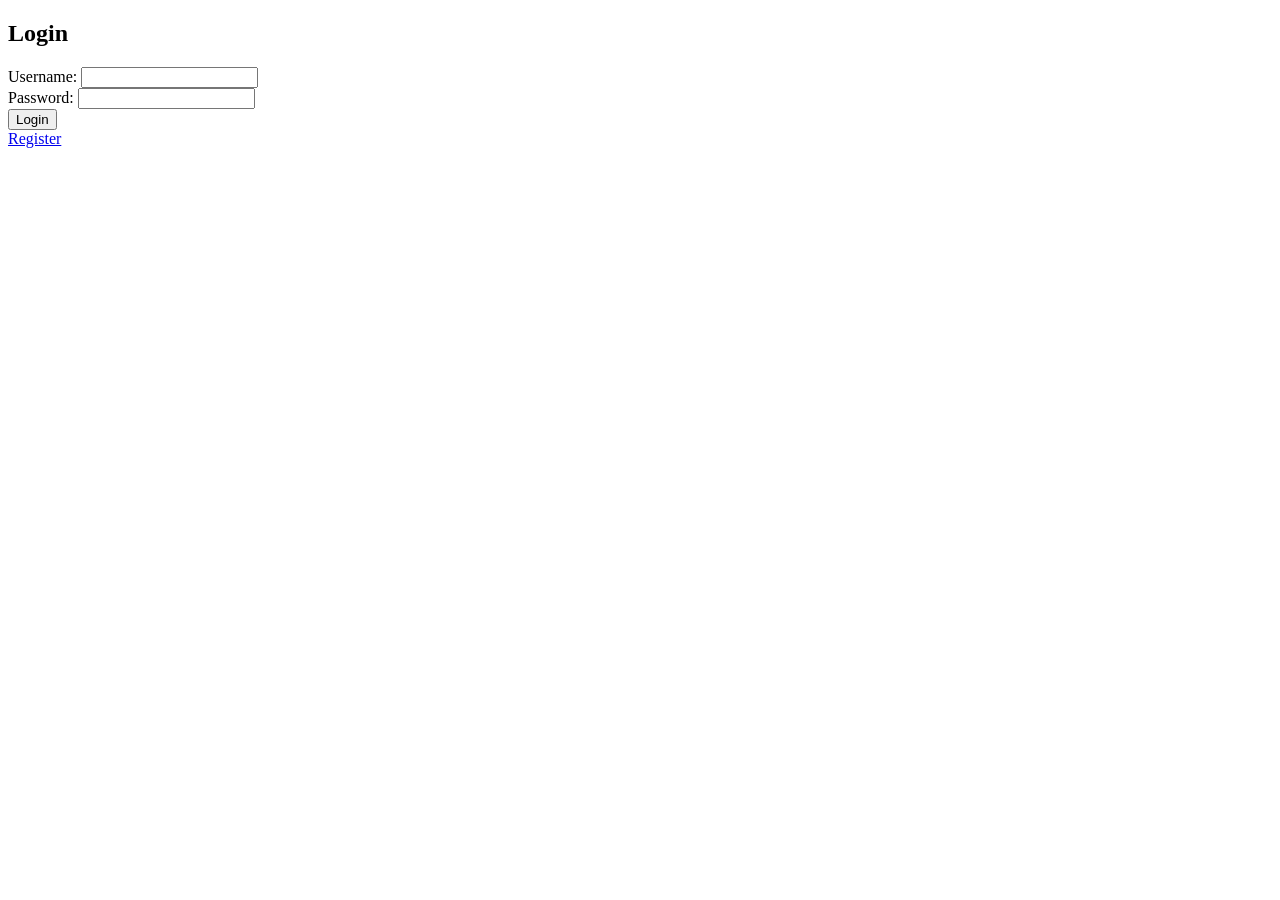
<file: src/main/resources/templates/auth.html>
<!DOCTYPE html>
<html lang="en" xmlns:th="http://www.thymeleaf.org">
    <head>
        <meta charset="UTF-8">
        <title>Log In</title>
        <link rel="stylesheet" type="text/css" th:href="@{/css/materialize.min.css}" />
        <link rel="stylesheet" type="text/css" th:href="@{/css/styles.css}" />
        <script th:src="@{/js/jquery.min.js}"></script>
        <script th:src="@{/js/materialize.min.js}"></script>
    </head>
    <body>
        <h2 class="center">Login</h2>

        <p th:if="${error}" th:text="${error}" style="color: red;"></p>

        <form action="/auth" method="post">
            <label for="username">Username:</label>
            <input type="text" id="username" name="username" required>

            <br>

            <label for="password">Password:</label>
            <input type="password" id="password" name="password" required>

            <br>

            <button class="btn center" type="submit">Login</button>
        </form>

        <a class="center" href="/register">Register</a>
    </body>
</html>
</file>
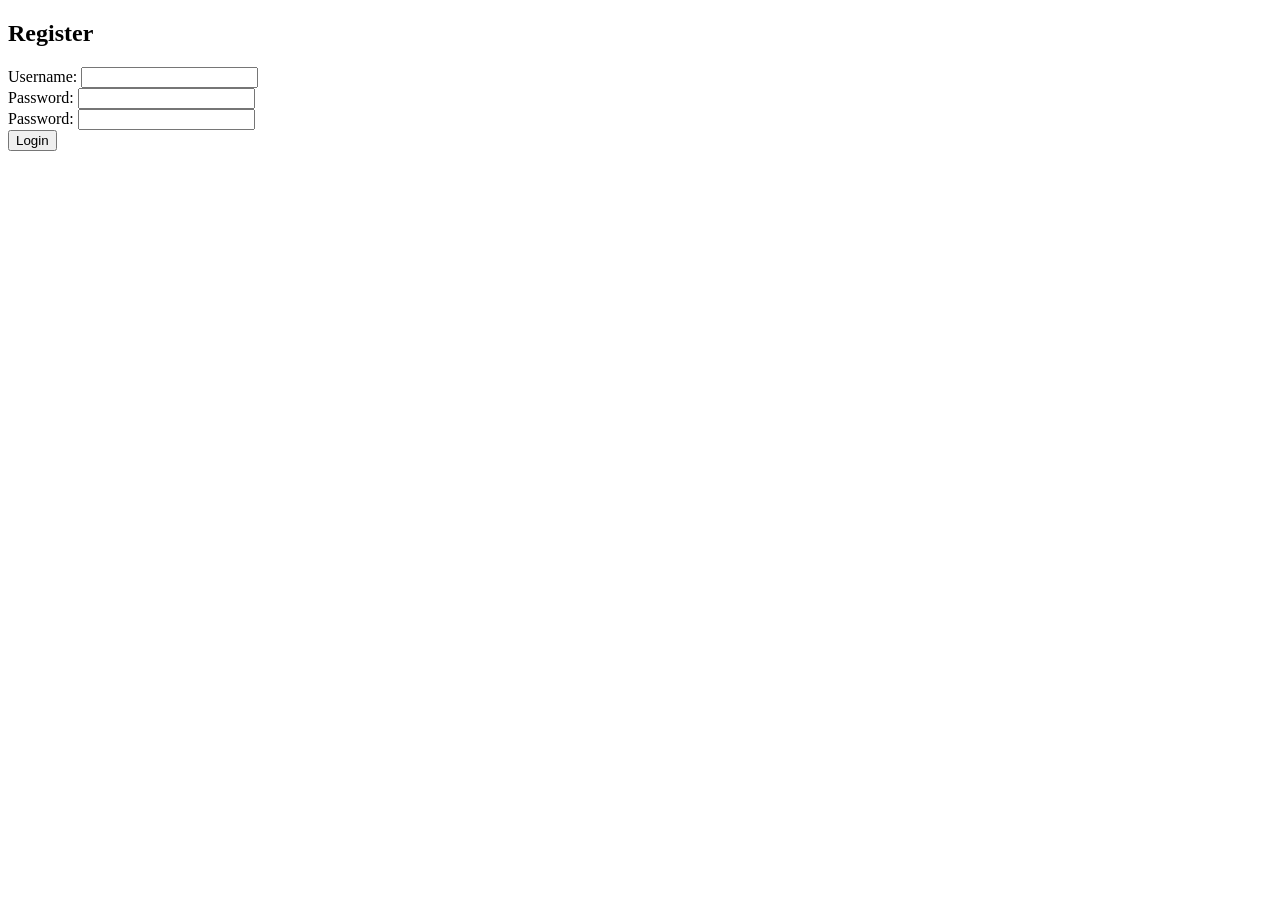
<file: src/main/resources/templates/register.html>
<!DOCTYPE html>
<html lang="en" xmlns:th="http://www.thymeleaf.org">
    <head>
        <meta charset="UTF-8">
        <title>Register</title>
        <link rel="stylesheet" type="text/css" th:href="@{/css/materialize.min.css}" />
        <link rel="stylesheet" type="text/css" th:href="@{/css/styles.css}" />
        <script th:src="@{/js/jquery.min.js}"></script>
        <script th:src="@{/js/materialize.min.js}"></script>
    </head>
    <body>
        <h2 class="center">Register</h2>

        <p th:if="${error}" th:text="${error}" style="color: red;"></p>

        <form action="/register" method="post">
            <label for="username">Username:</label>
            <input type="text" id="username" name="username" required>

            <br>

            <label for="password">Password:</label>
            <input type="password" id="password" name="password" required>

            <br>

            <label for="repeat_password">Password:</label>
            <input type="password" id="repeat_password" name="repeat_password" required>

            <br>

            <button class="center btn" type="submit">Login</button>
        </form>
    </body>
</html>
</file>
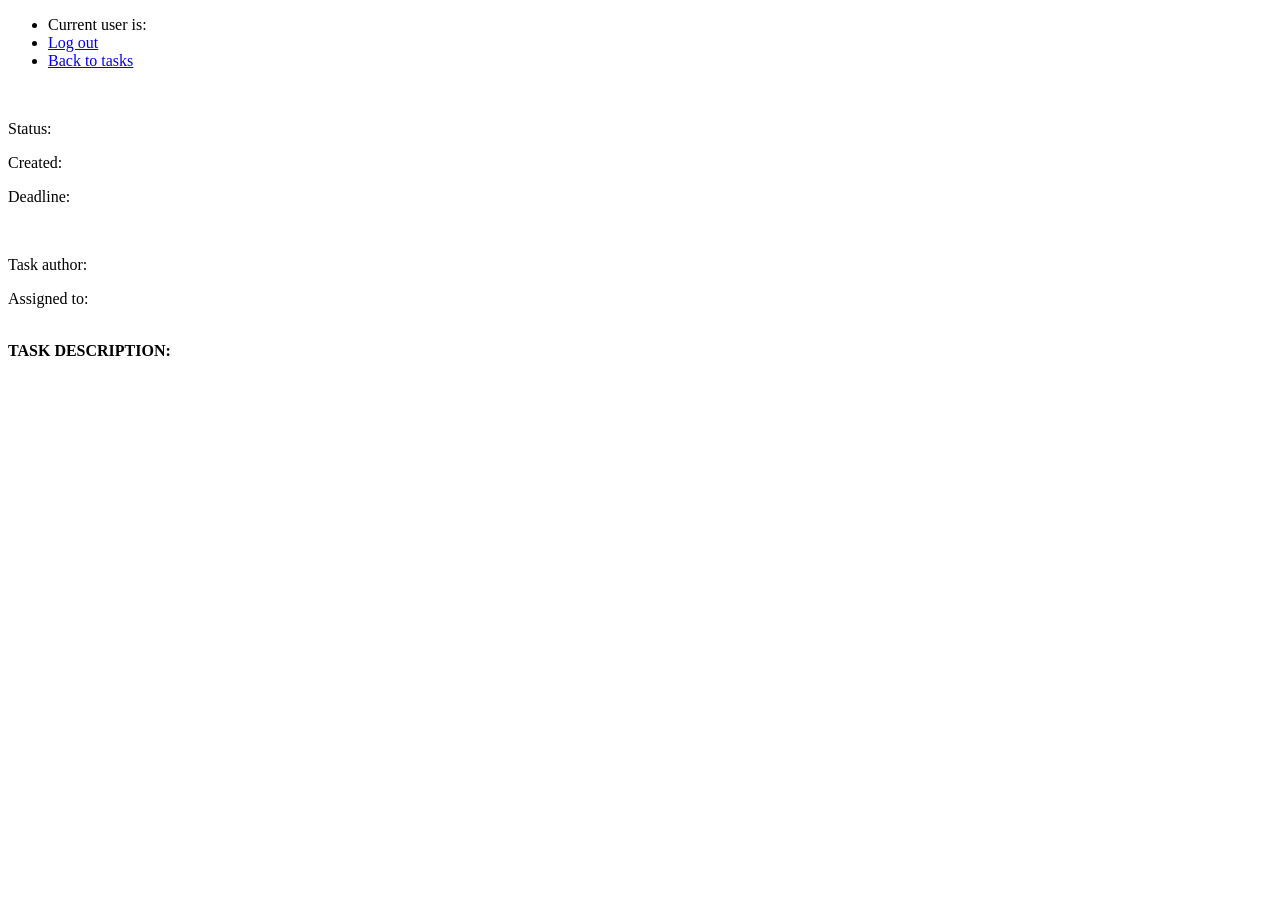
<file: src/main/resources/templates/viewTask.html>
<!DOCTYPE html>
<html lang="en" xmlns:th="http://www.thymeleaf.org">
    <head>
        <meta charset="UTF-8">
        <title>View task</title>
        <link rel="stylesheet" type="text/css" th:href="@{/css/materialize.min.css}" />
        <link rel="stylesheet" type="text/css" th:href="@{/css/styles.css}" />
        <script th:src="@{/js/jquery.min.js}"></script>
        <script th:src="@{/js/materialize.min.js}"></script>
    </head>
    <body>
        <nav>
            <div class="nav-wrapper">
                <a href="#" class="brand-logo right"></a>
                <ul id="nav-mobile" class="left">
                    <li>
                        <span>Current user is: </span>
                        <span th:text="${userName}"></span>
                    </li>
                    <li>
                        <a href="/logout">Log out</a>
                    </li>
                    <li>
                        <a href="/">Back to tasks</a>
                    </li>
                </ul>
            </div>
        </nav>
    </body>
    <div>
        <div class="card">
            <div class="card-content">
                <span class="card-title" th:text="${task.getHeader()}"></span>
                <br>
                <p>Status: <span th:text="${task.getStatus()}"></span></p>
                <p>Created: <span th:text="${task.getCreated()}"></span></p>
                <p>Deadline: <span th:text="${task.getDeadline()}"></span></p>
                <br>
                <p>Task author: <span th:text="${task.getOwner().getUserName()}"></span></p>
                <p>Assigned to: <span th:text="${task.getAssignTo().getUserName()}"></span></p>
                <br>
                <div>
                    <div>
                        <b>TASK DESCRIPTION:</b>
                    </div>
                    <div>
                        <p style="word-break: break-word" th:text="${task.getDescription()}"></p>
                    </div>
                </div>
            </div>
        </div>
    </div>
</html>
</file>
